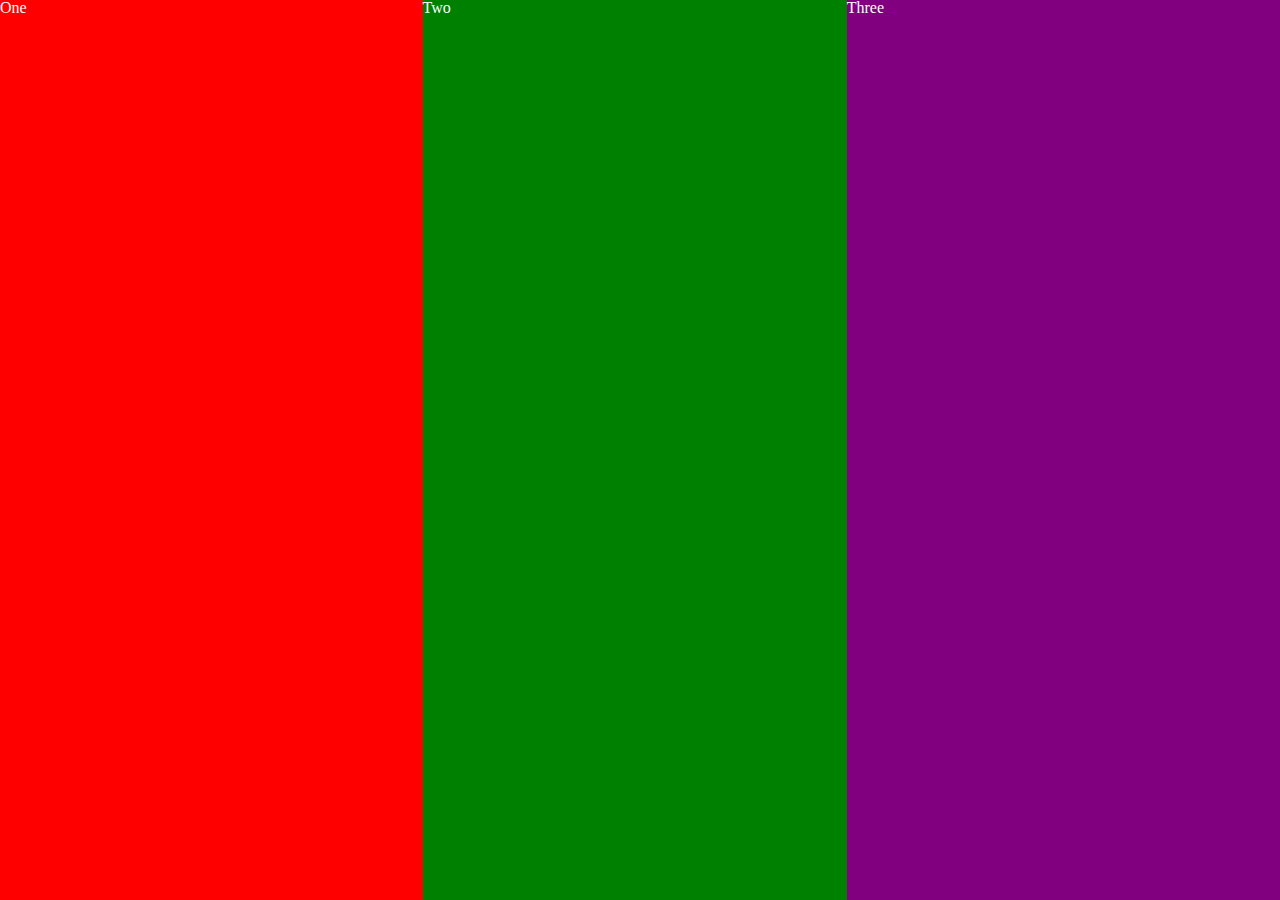
<file: pp-03/index.html>
<!DOCTYPE html>
<html lang="en">
  <head>
    <title>Production Problem 03: CSS Flexbox</title>
    <meta charset="utf-8" />
    <meta name="viewport" content="width=device-width,initial-scale=1.0,shrink-to-fit=no" />
    <link rel="stylesheet" media="screen" href="screen.css" />
  </head>
  <body>
    <main id="content">
      <section id="three">
        <h2>Three</h2>
      </section>
      <section id="two">
        <h2>Two</h2>
      </section>
      <section id="one">
        <h2>One</h2>
      </section>
    </main>
  </body>
</html>
</file>
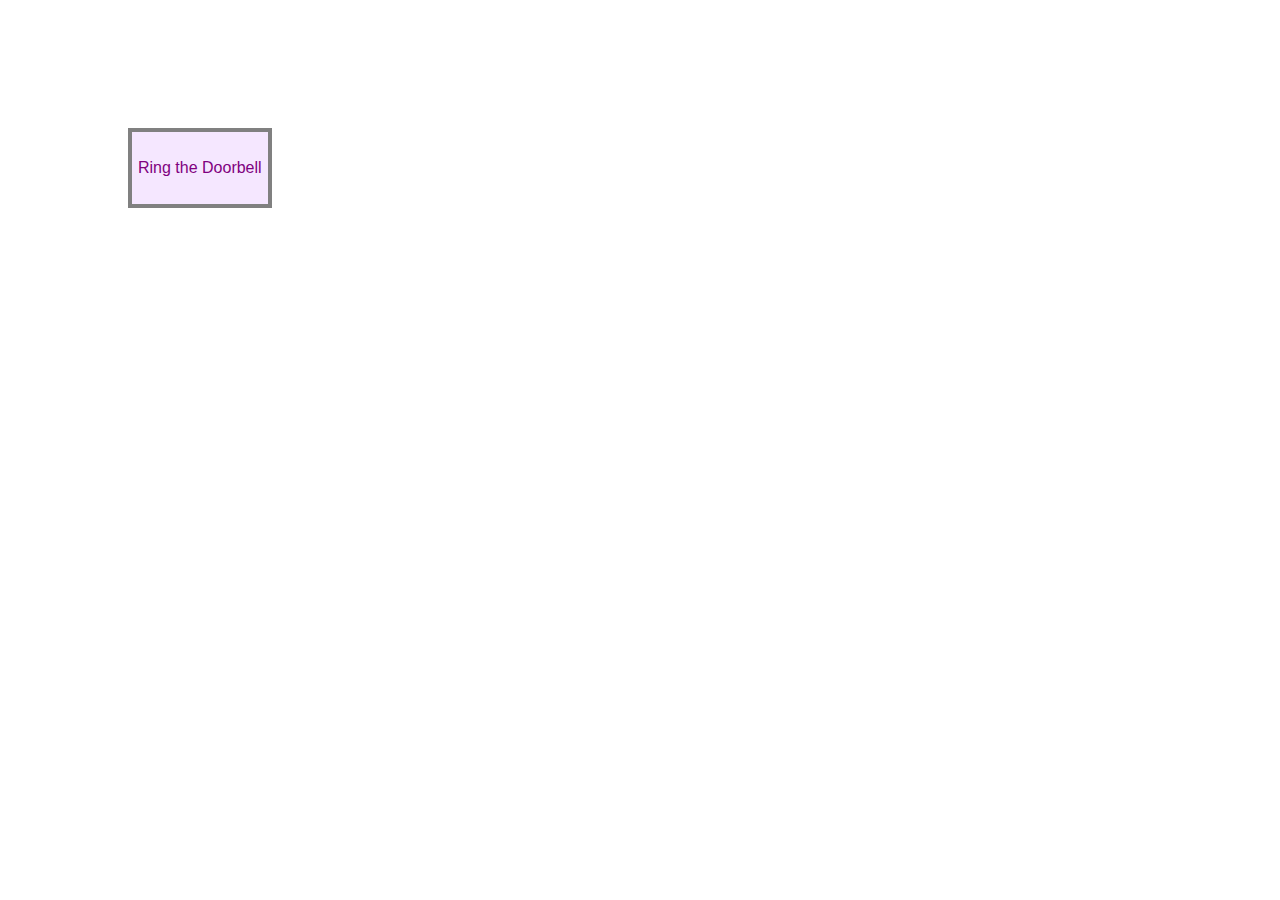
<file: pp-04/index.html>
<!DOCTYPE html>
<html lang="en" class="nojs">
<head>
  <title>Unobtrusive JavaScript</title>
  <meta charset="utf-8" />
  <meta name="viewport" content="width=device-width,initial-scale=1.0,shrink-to-fit=no" />
  <link rel="stylesheet" media="screen" href="css/screen.css" /></head>
<body>
  <figure id="bell-sound">
    <audio id="doorbell" controls src="media/doorbell.mp3"> </audio>
    <figcaption>Ring the Doorbell</figcaption>
  </figure>
  <script src="site.js"></script>
</body>
</html>
</file>
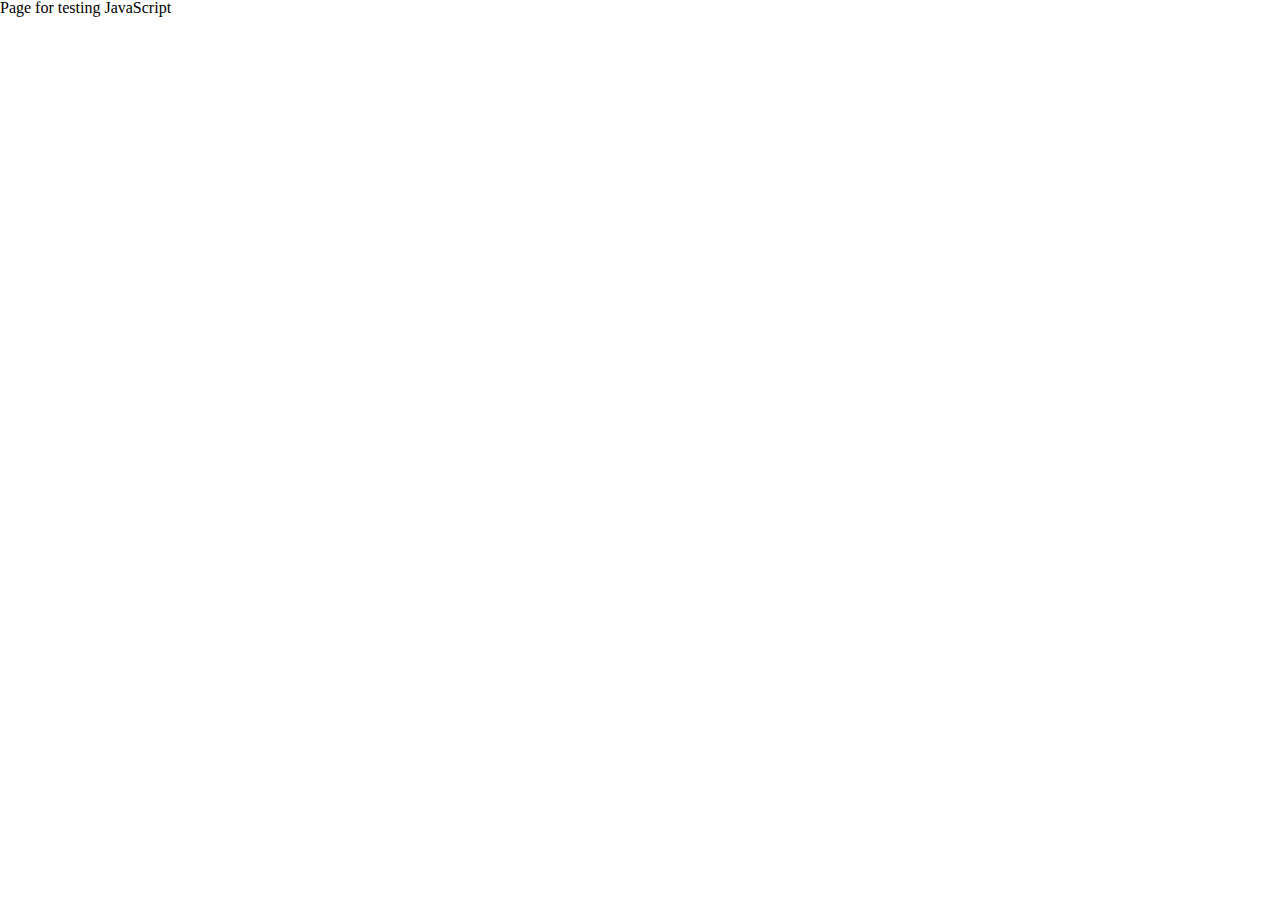
<file: pp-05/index.html>
<!DOCTYPE html>
<html lang="en" class="nojs">
<head>
  <title>JavaScript</title>
  <meta charset="utf-8" />
  <meta name="viewport" content="width=device-width,initial-scale=1.0,shrink-to-fit=no" />
  <link rel="stylesheet" media="screen" href="css/screen.css" /></head>
<body>
  <pre id="output">Page for testing JavaScript</pre>
  <script src="site.js"></script>
</body>
</html>
</file>
<file: pp-03/screen.css>
/* http://meyerweb.com/eric/tools/css/reset/
   v2.0 | 20110126
   License: none (public domain)
*/
/* stylelint-disable */
/* Keep reset CSS to one minified line */
a,abbr,acronym,address,applet,article,aside,audio,b,big,blockquote,body,canvas,caption,center,cite,code,dd,del,details,dfn,div,dl,dt,em,embed,fieldset,figcaption,figure,footer,form,h1,h2,h3,h4,h5,h6,header,hgroup,html,i,iframe,img,ins,kbd,label,legend,li,mark,menu,nav,object,ol,output,p,pre,q,ruby,s,samp,section,small,span,strike,strong,sub,summary,sup,table,tbody,td,tfoot,th,thead,time,tr,tt,u,ul,var,video{margin:0;padding:0;border:0;font:inherit;vertical-align:baseline}article,aside,details,figcaption,figure,footer,header,hgroup,main,menu,nav,section{display:block}body{line-height:1}ol,ul{list-style:none}blockquote,q{quotes:none}blockquote:after,blockquote:before,q:after,q:before{content:'';content:none}table{border-collapse:collapse;border-spacing:0}
/* stylelint-enable */

/* ===== BASE STYLES ===== */
section {
  height: 30vw;
}

/* ==== MODULAR STYLES === */
#three,
#two,
#one {
  color: white;
}
#three {
  background-color: purple;
}
#two {
  background-color: green;
}
#one {
  background-color: red;
}


/* ==== LAYOUT STYLES ==== */
#content {
  display: flex;
  flex-flow: row-reverse;
}

#three,
#two,
#one {
  flex: 1 0 auto;
}

@media screen and (min-width: 600px) {
  #content {
    display: flex;
    flex-flow: row-reverse wrap-reverse;
  }

  #two,
  #one {
    flex: 1 0 50vw;
  }

  #three {
    flex: 0 1 100vw;
  }
}

@media screen and (min-width: 800px) {
  #content {
    display: flex;
    flex-flow: row-reverse;
  }

  #three,
  #two,
  #one {
    flex: 1 0 auto;
    min-height: 100vh;
  }
}
</file>
<file: pp-04/css/screen.css>
/* http://meyerweb.com/eric/tools/css/reset/
   v2.0 | 20110126
   License: none (public domain)
*/
/* stylelint-disable*/
a,abbr,acronym,address,applet,article,aside,audio,b,big,blockquote,body,canvas,caption,center,cite,code,dd,del,details,dfn,div,dl,dt,em,embed,fieldset,figcaption,figure,footer,form,h1,h2,h3,h4,h5,h6,header,hgroup,html,i,iframe,img,ins,kbd,label,legend,li,mark,menu,nav,object,ol,output,p,pre,q,ruby,s,samp,section,small,span,strike,strong,sub,summary,sup,table,tbody,td,tfoot,th,thead,time,tr,tt,u,ul,var,video{margin:0;padding:0;border:0;font:inherit;vertical-align:baseline}article,aside,details,figcaption,figure,footer,header,hgroup,main,menu,nav,section{display:block}html{line-height:1}body{line-height:inherit}ol,ul{list-style:none}blockquote,q{quotes:none}blockquote:after,blockquote:before,q:after,q:before{content:'';content:none}table{border-collapse:collapse;border-spacing:0}
/* stylelint-enable */

/* ===== BASE STYLES ===== */


img {
  display: block;
  max-width: 100%;
}

body {
  padding: 10%;
}

label {
  font-size: 1em;
  display: block;
}

#bell-button {
  height: 5em;
  font-size: 1em;
  color: purple;
  background-color: #F5E7FF;
  border-style: solid;
  border-width: 0.25em; /* 4px / 16px = 0.25em */
  border-color: grey;
}

/* ===== LAYOUT STYLES ===== */


/* ===== MODULAR STYLES ===== */


/* ===== STATE STYLES ===== */
</file>
<file: pp-05/css/screen.css>
/* http://meyerweb.com/eric/tools/css/reset/
   v2.0 | 20110126
   License: none (public domain)
*/
/* stylelint-disable*/
a,abbr,acronym,address,applet,article,aside,audio,b,big,blockquote,body,canvas,caption,center,cite,code,dd,del,details,dfn,div,dl,dt,em,embed,fieldset,figcaption,figure,footer,form,h1,h2,h3,h4,h5,h6,header,hgroup,html,i,iframe,img,ins,kbd,label,legend,li,mark,menu,nav,object,ol,output,p,pre,q,ruby,s,samp,section,small,span,strike,strong,sub,summary,sup,table,tbody,td,tfoot,th,thead,time,tr,tt,u,ul,var,video{margin:0;padding:0;border:0;font:inherit;vertical-align:baseline}article,aside,details,figcaption,figure,footer,header,hgroup,main,menu,nav,section{display:block}html{line-height:1}body{line-height:inherit}ol,ul{list-style:none}blockquote,q{quotes:none}blockquote:after,blockquote:before,q:after,q:before{content:'';content:none}table{border-collapse:collapse;border-spacing:0}
/* stylelint-enable */

/* ===== BASE STYLES ===== */


img {
  display: block;
  max-width: 100%;
}

/* ===== LAYOUT STYLES ===== */


/* ===== MODULAR STYLES ===== */


/* ===== STATE STYLES ===== */
</file>
